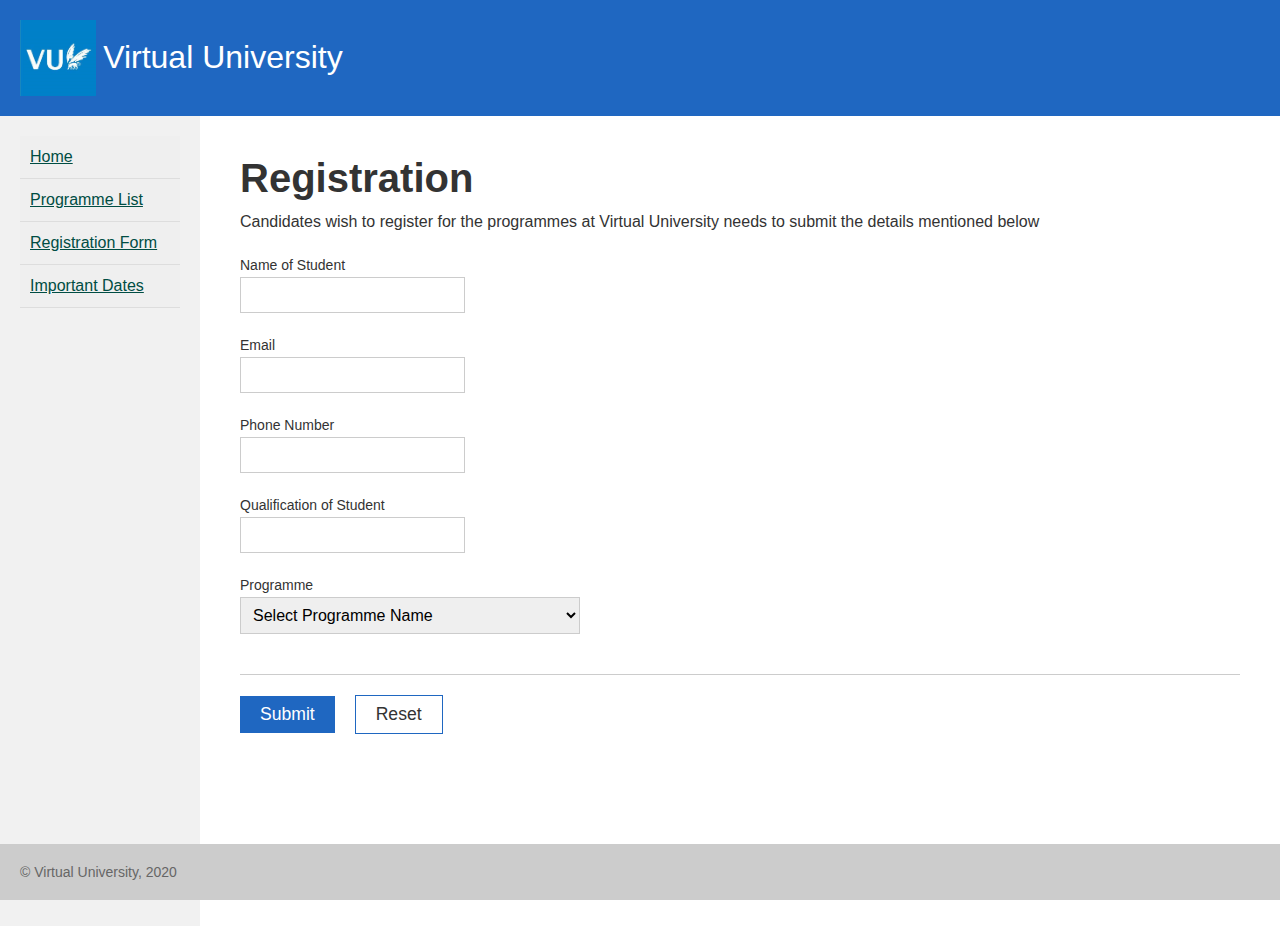
<file: Assignments/Semester I/Internet Concepts and Web Design/University/index.html>
<!doctype html>
<html lang="en">
<head>
  <meta charset="utf-8">
  <title>Virtual University</title>
  <link rel="stylesheet" href="css/style.css">
<body>
  <div class="header">
	  <div id="logo"><a href="home.html" target="pageFrame"><img src="vu_logo.jpg" style="height:2cm;" /></a></div>
	  <div id="name"><a href="home.html" target="pageFrame">Virtual University</a></div>
	  
  </div>
  <main>
    <div class="options">
      <nav>
        <a href="home.html" target="pageFrame">Home</a>
        <a href="programmeList.html" target="pageFrame">Programme List</a>
        <a href="registration.html" target="pageFrame">Registration Form</a>
        <a href="importantDates.html" target="pageFrame">Important Dates</a>
      </nav>
    </div>
    <div class="data">
      <iframe name="pageFrame" src="registration.html"></iframe>
    </div>
  </main>
  <footer>&copy; Virtual University, 2020</footer>

  <script src="js/script.js"></script>
</body>
</html>
</file>
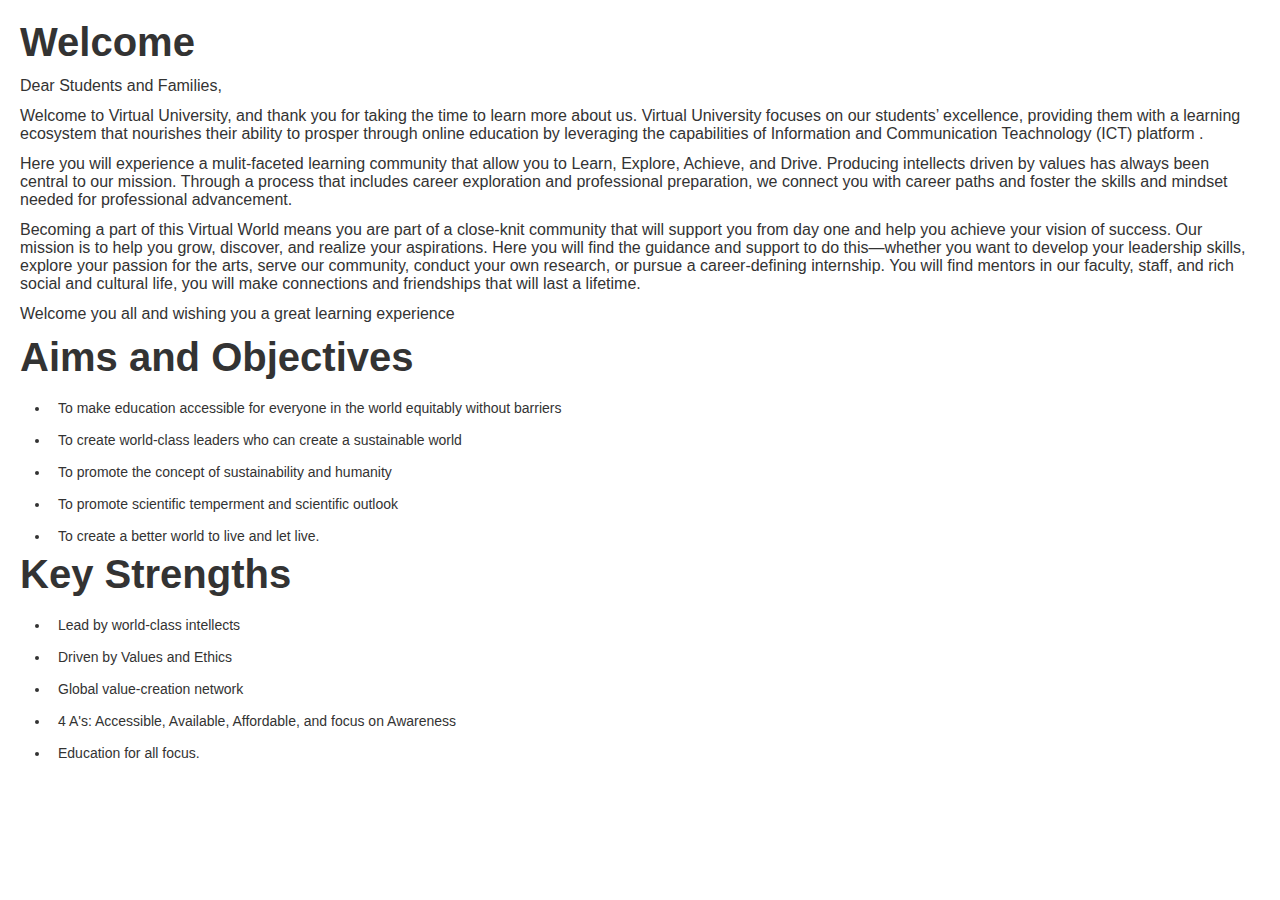
<file: Assignments/Semester I/Internet Concepts and Web Design/University/home.html>
<!doctype html>
<html lang="en">
<head>
  <meta charset="utf-8">
  <title>Virtual University</title>
  <link rel="stylesheet" href="css/style.css">
<body>
  <div class="wrapper">
    <h1>Welcome</h1>
    <p>Dear Students and Families,</p>
    <p>Welcome to Virtual University, and thank you for taking the time to learn more about us. Virtual University focuses on our students’ excellence, providing them with a learning ecosystem that nourishes their ability to prosper through online education by leveraging the capabilities of Information and Communication Teachnology (ICT) platform . </p>
	<p>Here you will experience a mulit-faceted learning community that allow you to Learn, Explore, Achieve, and Drive. Producing intellects driven by values has always been central to our mission. Through a process that includes career exploration and professional preparation, we connect you with career paths and foster the skills and mindset needed for professional advancement. </p>
	<p>Becoming a part of this Virtual World means you are part of a close-knit community that will support you from day one and help you achieve your vision of success. Our mission is to help you grow, discover, and realize your aspirations. Here you will find the guidance and support to do this—whether you want to develop your leadership skills, explore your passion for the arts, serve our community, conduct your own research, or pursue a career-defining internship. You will find mentors in our faculty, staff, and rich social and cultural life, you will make connections and friendships that will last a lifetime. </p>
	<p>Welcome you all and wishing you a great learning experience</p>
	<h1>Aims and Objectives</h1>
	<ul>
	<li> To make education accessible for everyone in the world equitably without barriers </li>
	<li> To create world-class leaders who can create a sustainable world </li>
	<li> To promote the concept of sustainability and humanity </li>
	<li> To promote scientific temperment and scientific outlook </li>
	<li>  To create a better world to live and let live. </li>
	</ul>
	<h1>Key Strengths</h1>
	<ul>
	<li> Lead by world-class intellects </li>
	<li> Driven by Values and Ethics</li>
	<li> Global value-creation network </li>
	<li> 4 A's: Accessible, Available, Affordable, and focus on Awareness </li>
	<li> Education for all focus.</li>
	</ul>
  </div>
</body>
</html>
</file>
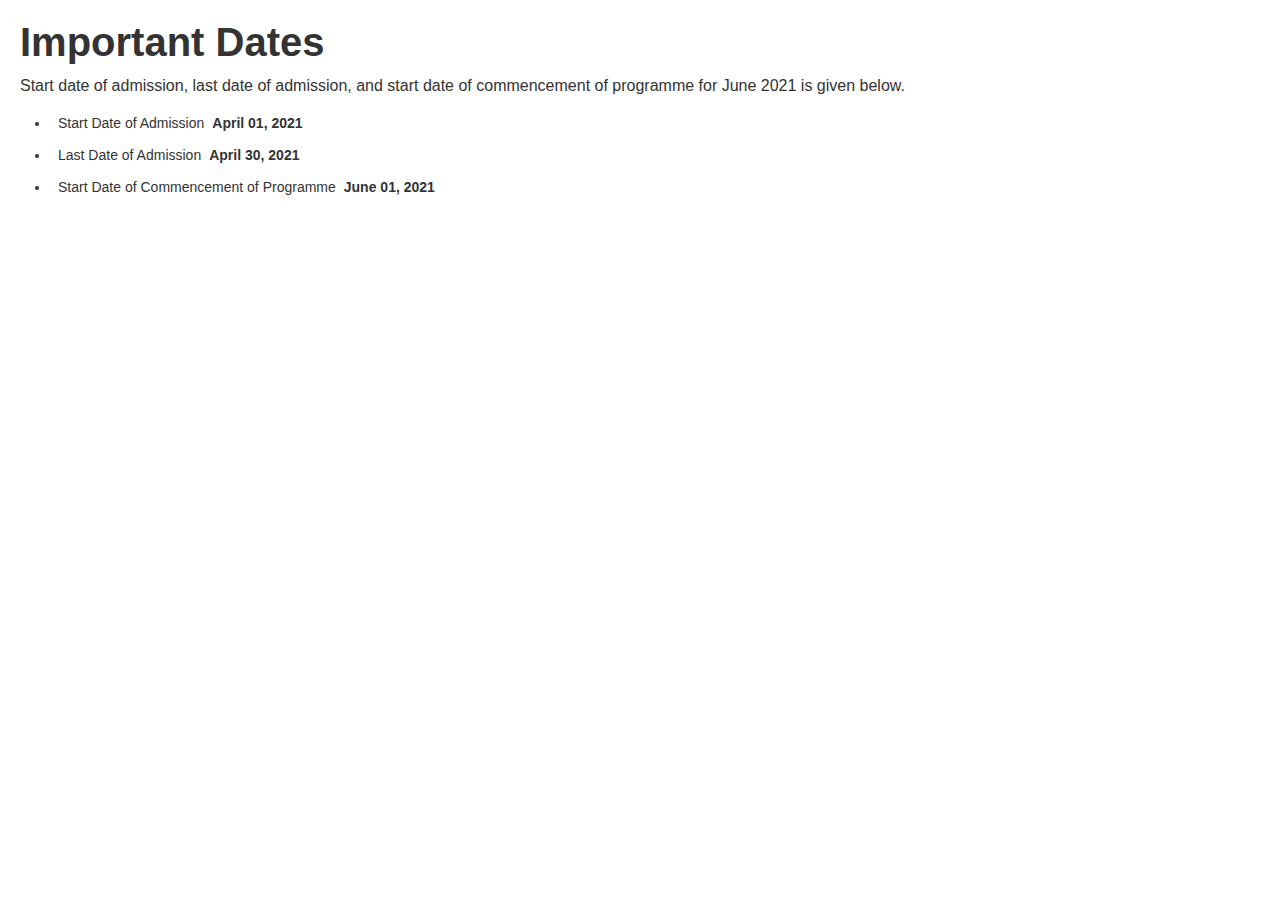
<file: Assignments/Semester I/Internet Concepts and Web Design/University/importantDates.html>
<!doctype html>
<html lang="en">
<head>
  <meta charset="utf-8">
  <title>Virtual University</title>
  <link rel="stylesheet" href="css/style.css">
<body>
  <div class="wrapper">
    <h1>Important Dates</h1>
    <p>Start date of admission, last date of admission, and start date of commencement of programme for June 2021 is given below. </p>
    <ul class="ul-list">
      <li>Start Date of Admission<span>April 01, 2021</span></li>
      <li>Last Date of Admission<span>April 30, 2021</span></li>
      <li>Start Date of Commencement of Programme<span>June 01, 2021</span></li>
    </ul>
  </div>
</body>
</html>
</file>
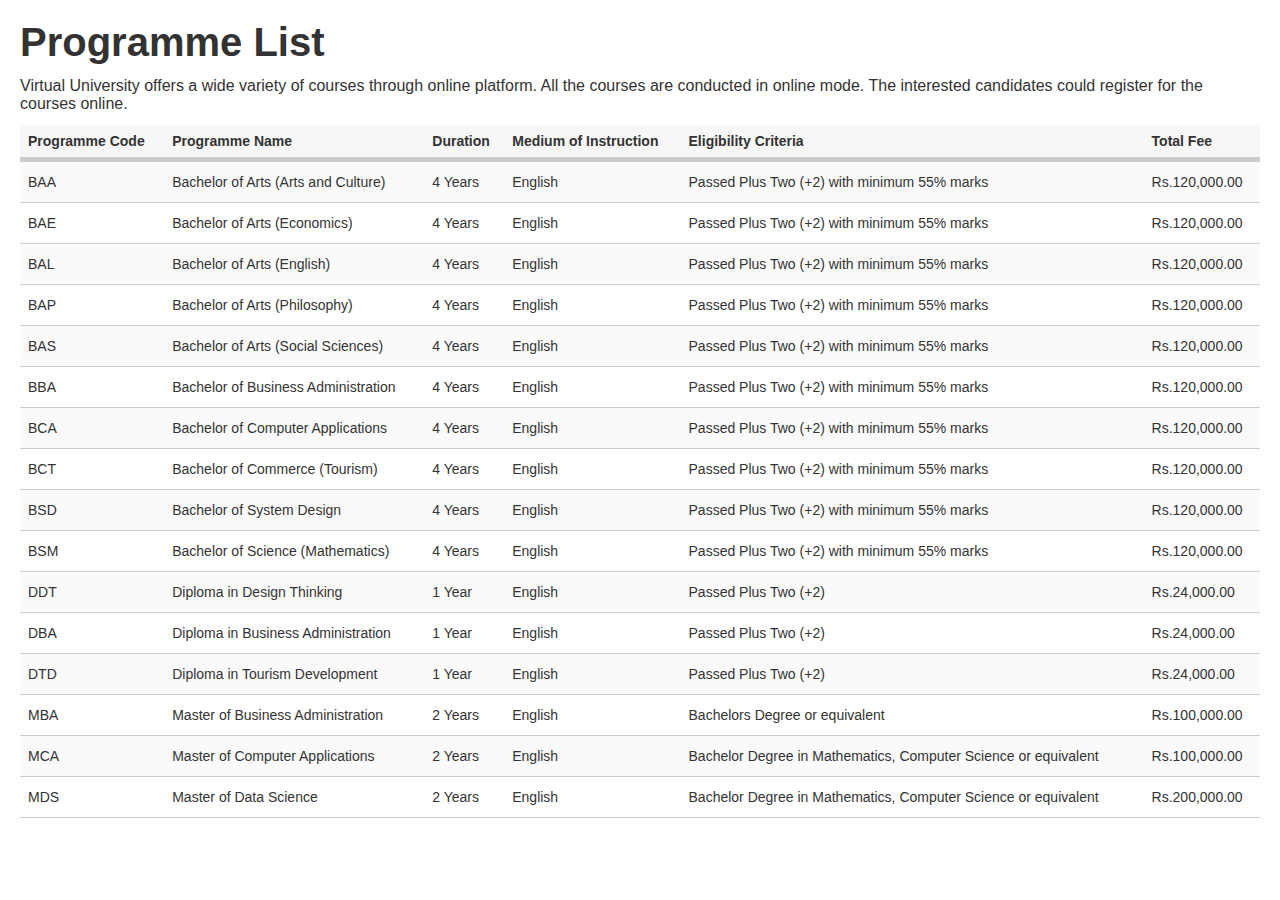
<file: Assignments/Semester I/Internet Concepts and Web Design/University/programmeList.html>
<!doctype html>
<html lang="en">
<head>
  <meta charset="utf-8">
  <title>Virtual University</title>
  <link rel="stylesheet" href="css/style.css">
<body>
  <div class="wrapper">
    <h1>Programme List</h1>
    <p>Virtual University offers a wide variety of courses through online platform. All the courses are conducted in online mode. The interested candidates could register for the courses online.</p>
    <table class="grid-table" cellpadding="0" cellspacing="0" border="0" width="100%">
      <tr>
        <th>Programme Code</th>
        <th>Programme Name</th>
        <th>Duration</th>
        <th>Medium of Instruction</th>
        <th>Eligibility Criteria</th>
        <th>Total Fee</th>
      </tr>
      <tr>
        <td>BAA</td>
        <td>Bachelor of Arts (Arts and Culture)</td>
        <td>4 Years</td>
        <td>English</td>
        <td>Passed Plus Two (+2) with minimum 55% marks</td>
        <td>Rs.120,000.00</td>
      </tr>
      <tr>
        <td>BAE</td>
        <td>Bachelor of Arts (Economics)</td>
        <td>4 Years</td>
        <td>English</td>
        <td>Passed Plus Two (+2) with minimum 55% marks</td>
        <td>Rs.120,000.00</td>
      </tr> 
	  <tr>
        <td>BAL</td>
        <td>Bachelor of Arts (English)</td>
        <td>4 Years</td>
        <td>English</td>
        <td>Passed Plus Two (+2) with minimum 55% marks</td>
        <td>Rs.120,000.00</td>
      </tr>
	 <tr>
        <td>BAP</td>
        <td>Bachelor of Arts (Philosophy)</td>
        <td>4 Years</td>
        <td>English</td>
        <td>Passed Plus Two (+2) with minimum 55% marks</td>
        <td>Rs.120,000.00</td>
      </tr>
	  <tr>
        <td>BAS</td>
        <td>Bachelor of Arts (Social Sciences)</td>
        <td>4 Years</td>
        <td>English</td>
        <td>Passed Plus Two (+2) with minimum 55% marks</td>
        <td>Rs.120,000.00</td>
      </tr>
	  <tr>
        <td>BBA</td>
        <td>Bachelor of Business Administration</td>
        <td>4 Years</td>
        <td>English</td>
        <td>Passed Plus Two (+2) with minimum 55% marks</td>
        <td>Rs.120,000.00</td>
      </tr>
	  <tr>
        <td>BCA</td>
        <td>Bachelor of Computer Applications</td>
        <td>4 Years</td>
        <td>English</td>
        <td>Passed Plus Two (+2) with minimum 55% marks</td>
        <td>Rs.120,000.00</td>
      </tr>
	 <tr>
        <td>BCT</td>
        <td>Bachelor of Commerce (Tourism)</td>
        <td>4 Years</td>
        <td>English</td>
        <td>Passed Plus Two (+2) with minimum 55% marks</td>
        <td>Rs.120,000.00</td>
      </tr>
	 <tr>
        <td>BSD</td>
        <td>Bachelor of System Design</td>
        <td>4 Years</td>
        <td>English</td>
        <td>Passed Plus Two (+2) with minimum 55% marks</td>
        <td>Rs.120,000.00</td>
     </tr>
	 <tr>
        <td>BSM</td>
        <td>Bachelor of Science (Mathematics)</td>
        <td>4 Years</td>
        <td>English</td>
        <td>Passed Plus Two (+2) with minimum 55% marks</td>
        <td>Rs.120,000.00</td>
      </tr>
	  <tr>
        <td>DDT</td>
        <td>Diploma in Design Thinking</td>
        <td>1 Year</td>
        <td>English</td>
        <td>Passed Plus Two (+2)</td>
        <td>Rs.24,000.00</td>
      </tr>
	  <tr>
      <td>DBA</td>
        <td>Diploma in Business Administration</td>
        <td>1 Year</td>
        <td>English</td>
        <td>Passed Plus Two (+2)</td>
        <td>Rs.24,000.00</td>
      </tr>
	  <td>DTD</td>
        <td>Diploma in Tourism Development</td>
        <td>1 Year</td>
        <td>English</td>
        <td>Passed Plus Two (+2)</td>
        <td>Rs.24,000.00</td>
      </tr>
	  <tr>
      <td>MBA</td>
        <td>Master of Business Administration</td>
        <td>2 Years</td>
        <td>English</td>
        <td>Bachelors Degree or equivalent</td>
        <td>Rs.100,000.00</td>
      </tr>
	  <tr>
        <td>MCA</td>
        <td>Master of Computer Applications</td>
        <td>2 Years</td>
        <td>English</td>
        <td>Bachelor Degree in Mathematics, Computer Science or equivalent</td>
        <td>Rs.100,000.00</td>
      </tr>
      <tr>
      <td>MDS</td>
        <td>Master of Data Science</td>
        <td>2 Years</td>
        <td>English</td>
        <td>Bachelor Degree in Mathematics, Computer Science or equivalent</td>
        <td>Rs.200,000.00</td>
      </tr>
    </table>
  </div>
</body>
</html>
</file>
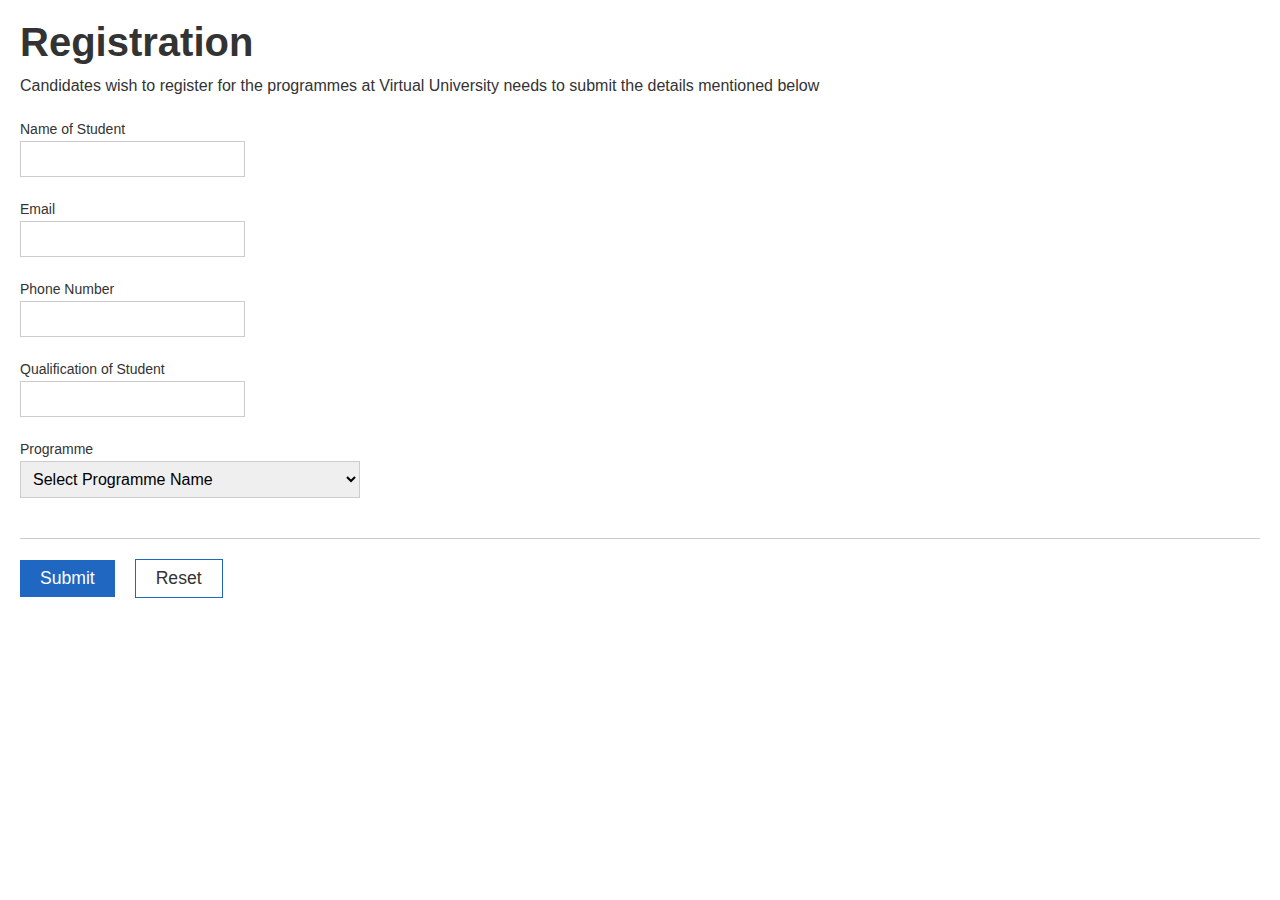
<file: Assignments/Semester I/Internet Concepts and Web Design/University/registration.html>
<!doctype html>
<html lang="en">
<head>
  <meta charset="utf-8">
  <title>Virtual University</title>
  <link rel="stylesheet" href="css/style.css">
  <script src="js/script.js"></script>
<body>
  <div class="wrapper">
    <h1>Registration</h1>
    <p>Candidates wish to register for the programmes at Virtual University needs to submit the details mentioned below</p>
    <form onsubmit="return validate();">
      <div class="form-element">
        <label>Name of Student</label>
        <input id="stdName" name="stdName" type="text">
      </div>
      <div class="form-element">
        <label>Email</label>
        <input id="stdEmail" name="stdEmail" type="email">
      </div>
      <div class="form-element">
        <label>Phone Number</label>
        <input id="stdPhone" name="stdPhone" type="text">
      </div>
      <div class="form-element">
        <label>Qualification of Student</label>
        <input id="stdQual" name="stdQual" type="text">
      </div>
      <div class="form-element">
        <label>Programme</label>
        <select id="stdProgramme" name="stdProgramme">
          <option value="0">Select Programme Name</option>
          <option value="1">[BAA] Bachelor of Arts (Arts and Culture)</option>
          <option value="2">[BAE] Bachelor of Arts (Economics)</option>
          <option value="3">[BAL] Bachelor of Arts (English)</option>
          <option value="4">[BAP] Bachelor of Arts (Philosophy)</option>
          <option value="5">[BAS] Bachelor of Arts (Social Sciences)</option>
          <option value="6">[BBA] Bachelor of Business Administration</option>
          <option value="7">[BCA] Bachelor of Computer Applications</option>
          <option value="8">[BCT] Bachelor of Commerce (Tourism)</option>
          <option value="9">[BSD] Bachelor of System Design</option>
          <option value="10">[BSM] Bachelor of Science (Mathematics)</option>
          <option value="11">[DDT] Diploma in Design Thinking</option>
          <option value="12">[DBA] Diploma in Business Administration</option>
          <option value="13">[DTD] Diploma in Tourism Development</option>
          <option value="14">[MBA] 	Master of Business Administration</option>
          <option value="15">[MCA] Master of Computer Appiications</option>
          <option value="16">[MDS] Master of Data Science</option>	  
        </select>
      </div>
      
      <div class="form-action">
        <input class="submit" type="submit" value="Submit">
        <input class="reset" type="reset">
      </div>
    </form>
  </div>
</body>
</html>
</file>
<file: Assignments/Semester I/Internet Concepts and Web Design/University/css/style.css>
*{
  margin: 0;
  padding: 0; 
  box-sizing: border-box;  
}
html, body {
  height: 100%;
  color: #333;
}
body{
  font-family: Arial;
  font-size: 14px;
}

main, .header, footer{
  width: 100%;
}
.header{
  background: #1f67c1;
  padding: 20px;
  color: #fff;
  display: table;
}
.header a{
  font-size: 2rem;
  color: #fff;
  text-decoration: none;
}

#logo{ 
	display:inline-block; 
	min-width:2.2cm; 
	height:2cm; 
	align: center;
	vertical-align: middle;"
}

#name{
	display:inline-block;
	vertical-align: middle;"
}
footer{
  background: #ccc;
  position: fixed;
  bottom: 0;
  left: 0;
  right: 0;
  padding: 20px;
  color: #666;
}
main{
  display: flex;
  flex-direction: row;
  min-height: 90%;
}
.options{
  background: #f1f1f1;
  padding: 20px;
  min-width: 200px;
}
main .data{
  padding: 20px;
  background: #fff;
  flex: 1;
  display: flex;
  flex-direction: column;
}
main iframe{
  border: none;
  width: 100%;
  height: 100%;
}
.options a{
	display: block;
	background-color: #efefef;
	color: #004d43;
	font-size: 16px;
	line-height: 22px;
	padding: 10px;
	border-bottom: 1px solid #ddd;
}

.wrapper{
  padding: 20px;
}

h1, h2, h3, h4, h5, h6{ margin-bottom: 12px;}

h1{ font-size: 2.5rem; }
h2{ font-size: 2.0rem; }
h3{ font-size: 1.75rem; }
h4{ font-size: 1.5rem; }
h5{ font-size: 1.25rem; }
h6{ font-size: 1.0rem; }

p{
  font-size: 1.0rem; 
  margin-bottom: 12px;
}

.grid-table{}
.grid-table th{
  background: #f7f7f7;
  padding: 8px;
  text-align: left;
  border-bottom: 5px solid #ccc;
}
.grid-table td{
  padding: 12px 8px;
  text-align: left;
  border-bottom: 1px solid #ccc;
}
.grid-table tr:nth-child(even) td{
  background: #fafafa;
}

ul{
  list-style: disc;
  margin-left: 30px;
}
ul li{
  padding: 8px;
}
ul li span{
  font-weight: bold;
  padding-left: 8px;
}

form{
  padding: 0;
  margin: 0;
}
.form-element{
  padding: 10px 0;
}
.form-element label{
  display: block;
  padding: 4px 0;
}
.form-element input,
.form-element select{
  padding: 8px;
  border: 1px solid #ccc;
  font-size: 1rem;
}
.form-action{
  border-top: 1px solid #ccc;
  padding: 20px 0;
  margin: 30px 0;
}
.form-action input{
  padding: 8px 20px;
  background: #1f67c1;
  border: none;
  font-size: 1.1rem;
  color: #fff;
  margin-right: 16px;
}
.form-action input.reset{
  padding: 8px 20px;
  border: 1px solid #1f67c1;
  background: #fff;
  font-size: 1.1rem;
  color: #333;
}
</file>
